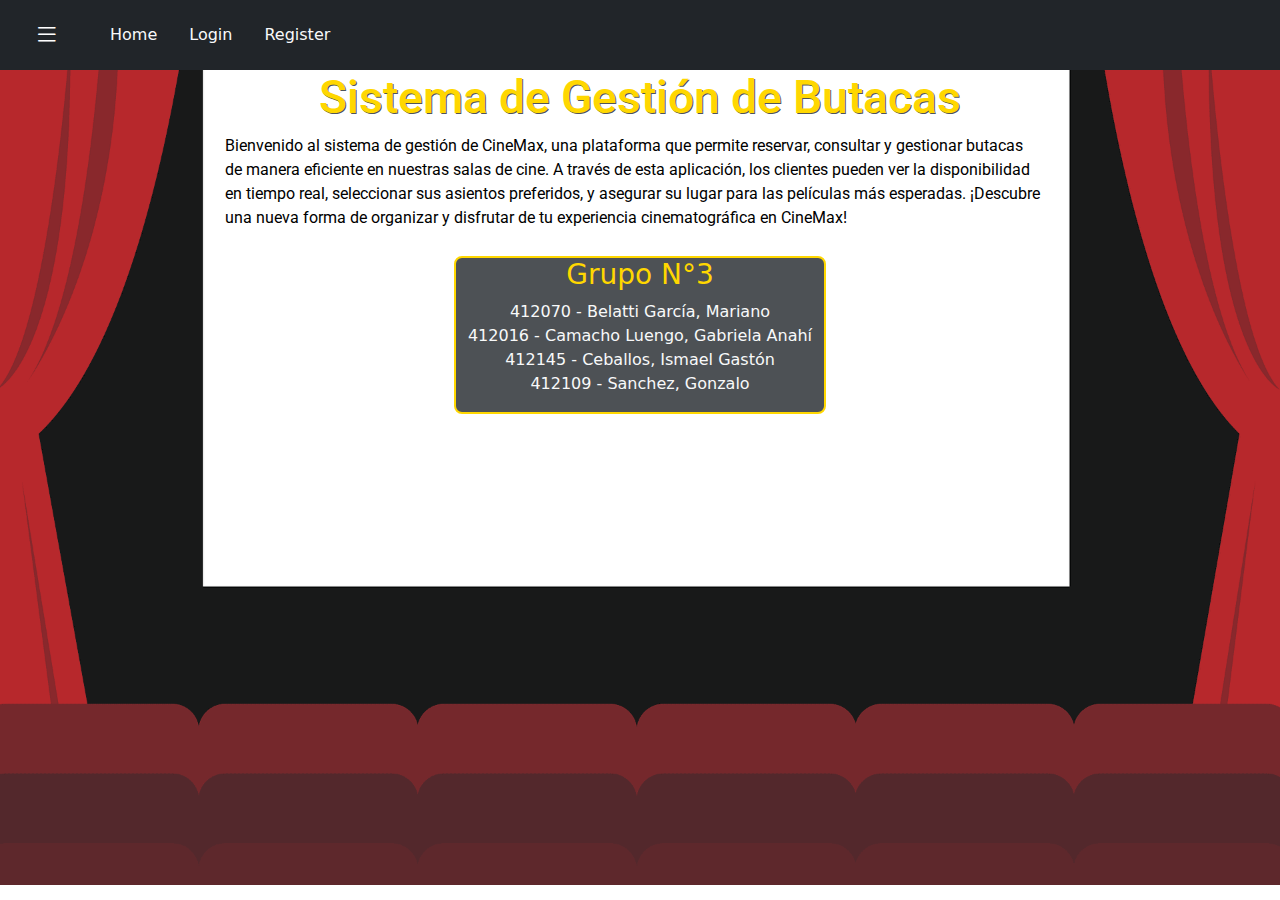
<file: Index.html>
<!DOCTYPE html>
<html lang="es">
  <head>
    <meta charset="UTF-8" />
    <meta name="viewport" content="width=device-width, initial-scale=1.0" />
    <link rel="stylesheet" href="/STYLES/styles.css" />
    <link
      href="https://cdn.jsdelivr.net/npm/bootstrap@5.3.3/dist/css/bootstrap.min.css"
      rel="stylesheet"
      integrity="sha384-QWTKZyjpPEjISv5WaRU9OFeRpok6YctnYmDr5pNlyT2bRjXh0JMhjY6hW+ALEwIH"
      crossorigin="anonymous"
    />
    <link rel="stylesheet" href="https://cdn.jsdelivr.net/npm/bootstrap-icons@1.11.3/font/bootstrap-icons.min.css">
    <link rel="icon" type=" image/jpg" href="/IMAGES/Logo.jpg">
    <title>CineMax</title>
  </head>

  <body>
    <header>
      <div class="barra d-flex align-items-center  bg-dark text-light">
        <button class="boton-menu" type="button" onclick="toggleMenu()">
            <i class="bi bi-list"></i>
        </button>
        <nav class="menu me-auto " id="menu">
          <ul class="nav">
            <li class="nav-item" id="index-link">
              <a href="/Index.html" class="nav-link text-light">Home</a>
            </li>
            <li class="nav-item" id="login-link" >
              <a  href="/PAGES/login.html" class="nav-link text-light">Login</a>
            </li>
            <li class="nav-item" id="register-link">
              <a  href="/PAGES/register.html" class="nav-link text-light">Register</a>
            </li>
            <li class="nav-item" id="reserva-link">
              <a href="/PAGES/consulta_butacas.html" class="nav-link text-light">Reservar</a>
            </li>
            <li class="sidebar-item dropdown" id="report-link">
              <a href="#" class="nav-link text-light dropdown-toggle" data-bs-toggle="dropdown" aria-expanded="false">Reportes</a>
              <ul class="dropdown-menu bg-dark">
                  <li id="reportV-link"><a href="/PAGES/reporte_venta.html" class="dropdown-item text-light bg-dark">Reporte de Ventas</a></li>
                  <li id="analisis-link"><a href="/PAGES/analisis_ocupacion.html" class="dropdown-item text-light bg-dark">Análisis de Ocupación</a></li>
              </ul>
            </li>
            <li class="nav-item" id="logout-item">
              <button id="logout-btn" class="nav-link text-light">Cerrar sesión</button>
            </li>
          </ul>
        </nav>
      </div>
    </header>

    <main class="wrapper">
          <div id="sidebar" class="sidebar position-fixed" >
            <button onclick="toggleMenu()" class="cerrar-btn d-flex"><i class="bi bi-x" ></i></button>
      
            <ul class="sidebar-nav">
              <li class="sidebar-item" id="index-sidebar-link">
                <a href="/Index.html" class="sidebar-link "><i class="bi bi-house"></i><span>Home</span></a>
              </li>
              <li id="login-sidebar-link" class="sidebar-item">
                <a href="/PAGES/login.html" class="sidebar-link"><i class="bi bi-person"></i><span>Iniciar Sesión</span></a>
              </li>
              <li id="register-sidebar-link" class="sidebar-item">
                <a href="/PAGES/register.html" class="sidebar-link"><i class="bi bi-person-plus"></i><span>Registrarse</span></a>
              </li>
              <li class="sidebar-item" id="reserva-sidebar-link">
                <a href="/PAGES/consulta_butacas.html" class="sidebar-link "><i class="bi bi-camera-reels"></i><span>Reservar</span></a>
              </li>
              <li class="sidebar-item dropdown" id="report-sidebar-link">
                <a href="/PAGES/reporte_venta.html" class="reportes sidebar-link"><i class="bi bi-book"></i><span>Reportes</span></a>
                <ul class="dropdown-menu">
                  <li id="reportv-sidebar-link"><a href="/PAGES/reporte_venta.html" class="dropdown-item text-light bg-dark"></a>Reporte de Ventas</li>
                  <li id="analisis-sidebar-link"><a href="/PAGES/analisis_ocupacion.html" class="dropdown-item text-light bg-dark"></a>Análisis de Ocupación</li>
                </ul>
              </li>
              <li class="sidebar-item" id="logout-item">
                <button id="logout-button" class="nav-link text-light">
                    <i class="bi bi-box-arrow-left"></i><span>Cerrar sesión
                  </span> 
                </button>
              </li>
            </ul>
          </div>
          <div class="contenido-wrapper">
            <div class="contenido container">
              <div class="cine row justify-content-center text-start">
                <div class="col-md-9">
                  <h1 class="titulo">Sistema de Gestión de Butacas</h1>
                  <p class="pe-3">
                    Bienvenido al sistema de gestión de CineMax, una plataforma que
                    permite reservar, consultar y gestionar butacas de manera eficiente
                    en nuestras salas de cine.
                    A través de esta aplicación, los clientes pueden ver la
                    disponibilidad en tiempo real, seleccionar sus asientos preferidos,
                    y asegurar su lugar para las películas más esperadas.
                    ¡Descubre una nueva forma de organizar y disfrutar de tu experiencia
                    cinematográfica en CineMax!
                  </p>
                </div>
              </div>
              <div class="group row flex-column justify-content-center text-center">
                <div  class=" col-md-12 text-light">
                    <h3>Grupo N°3</h3>
                <ul class="list-unstyled">
                  <li>412070 - Belatti García, Mariano</li>
                  <li>412016 - Camacho Luengo, Gabriela Anahí</li>
                  <li>412145 - Ceballos, Ismael Gastón</li>
                  <li>412109 - Sanchez, Gonzalo</li>
                </ul>
                </div>
              </div>
            </div>  
          </div>
          
    </main>

    <!-- Incluyendo el archivo de funciones JS y auth.js -->
    <script src="/JS/Functions.js"></script>  <!-- Este archivo debe contener la función decodificarToken -->
    <script src="/JS/optionsforRole.js"></script>  <!-- Este archivo usará la función -->
    
    <script
      src="https://cdn.jsdelivr.net/npm/bootstrap@5.3.3/dist/js/bootstrap.bundle.min.js"
      integrity="sha384-YvpcrYf0tY3lHB60NNkmXc5s9fDVZLESaAA55NDzOxhy9GkcIdslK1eN7N6jIeHz"
      crossorigin="anonymous"
    ></script>

    <script>
      
    </script>
  </body>
</html>
</file>
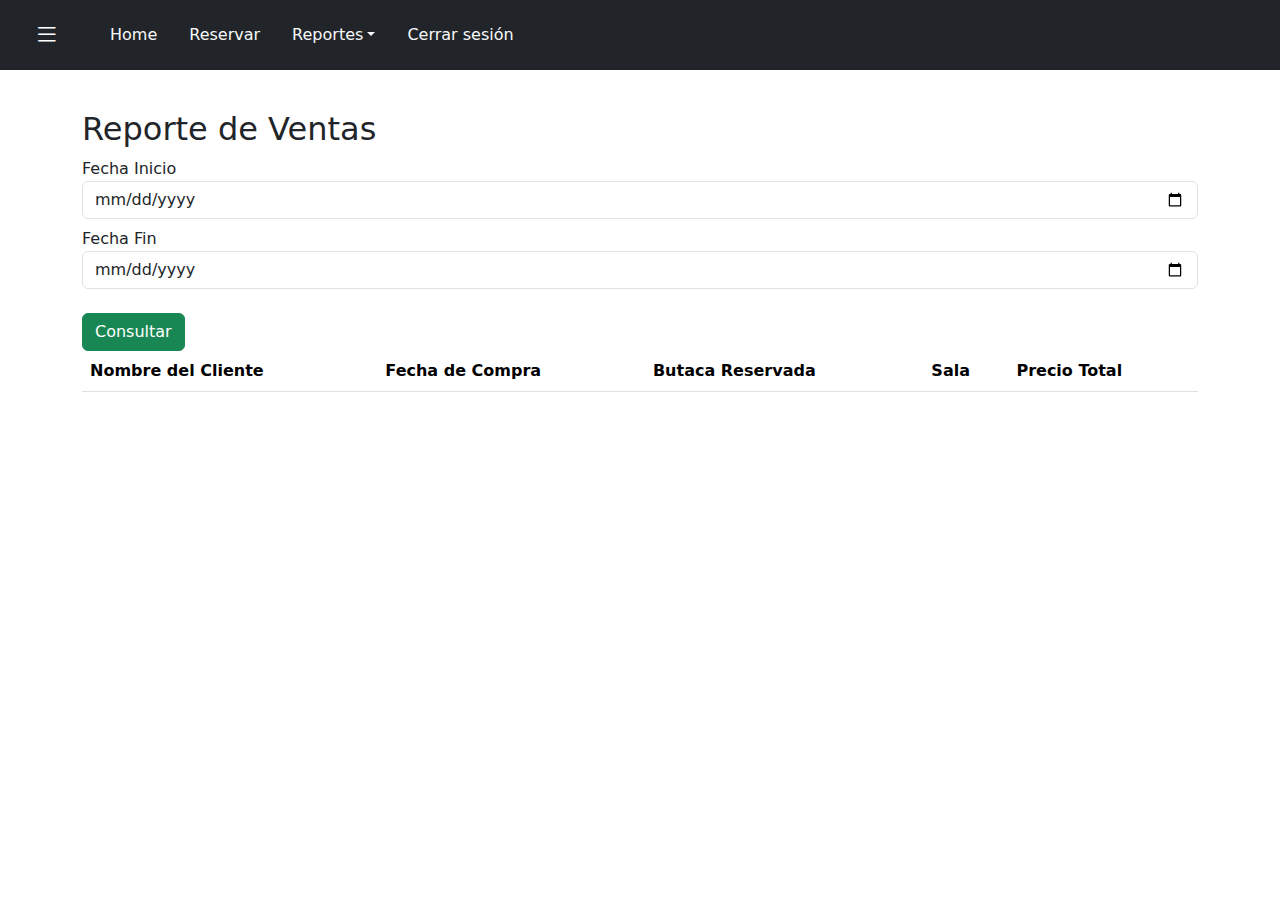
<file: PAGES/reporte_venta.html>
<!DOCTYPE html>
<html lang="es">
  <head>
    <meta charset="UTF-8" />
    <meta name="viewport" content="width=device-width, initial-scale=1.0" />
    <link rel="stylesheet" href="/STYLES/styles.css" />
    <link rel="stylesheet" href="/STYLES/reportes.css" />
    <link
      href="https://cdn.jsdelivr.net/npm/bootstrap@5.3.3/dist/css/bootstrap.min.css"
      rel="stylesheet"
      integrity="sha384-QWTKZyjpPEjISv5WaRU9OFeRpok6YctnYmDr5pNlyT2bRjXh0JMhjY6hW+ALEwIH"
      crossorigin="anonymous"
    />
    <link
      rel="stylesheet"
      href="https://cdn.jsdelivr.net/npm/bootstrap-icons@1.11.3/font/bootstrap-icons.min.css"
    />
    <link rel="icon" type=" image/jpg" href="/IMAGES/Logo.jpg">
    <title>Reporte Venta</title>
  </head>

  <body>
    <header>
      <div class="barra d-flex align-items-center bg-dark text-light">
        <button class="boton-menu" type="button" onclick="toggleMenu()">
          <i class="bi bi-list"></i>
        </button>
        <nav class="menu me-auto" id="menu">
          <ul class="nav">
            <li class="nav-item">
              <a href="/Index.html" class="nav-link text-light">Home</a>
            </li>

            <li class="nav-item">
              <a href="/PAGES/consulta_butacas.html" class="nav-link text-light">Reservar</a>
            </li>
            <li class="sidebar-item dropdown">
                <a href="#" class="nav-link text-light dropdown-toggle" data-bs-toggle="dropdown" aria-expanded="false">Reportes</a>
                <ul class="dropdown-menu bg-dark">
                    <li><a href="/PAGES/reporte-ventas.html" class="dropdown-item text-light bg-dark">Reporte de Ventas</a></li>
                    <li><a href="/PAGES/analisis_ocupacion.html" class="dropdown-item text-light bg-dark">Análisis de Ocupación</a></li>
                </ul>
            </li>
            <li class="nav-item" id="logout-item">
              <button id="logout-btn" class="nav-link text-light">Cerrar sesión</button>
            </li>
          </ul>
        </nav>
      </div>
    </header>
    <main class="wrapper">
        <div id="sidebar" class="sidebar position-fixed" >
            <button onclick="toggleMenu()" class="cerrar-btn d-flex"><i class="bi bi-x"></i></button>
      
            <ul class="sidebar-nav">
              <li class="sidebar-item">
                <a href="/Index.html" class="sidebar-link "><i class="bi bi-house"></i><span>Home</span></a>
            </li>
            <li class="sidebar-item dropdown">
                <a href="#" class="reportes sidebar-link"><i class="bi bi-book"></i><span>Reportes</span></a>
                <ul class="dropdown-menu">
                  <li><a href="/PAGES/reporte_venta.html" class="dropdown-item text-light bg-dark"></a>Reporte de Ventas</li>
                  <li><a href="/PAGES/analisis_ocupacion.html" class="dropdown-item text-light bg-dark"></a>Análisis de Ocupación</li>
                </ul>
              </li>
              <li class="sidebar-item" id="logout-item">
                <button id="logout-button" class="nav-link text-light">
                    <i class="bi bi-box-arrow-left"></i><span>Cerrar sesión
                  </span> 
                </button>
              </li>

            </ul>
          </div>
          <div class="contenido-wrapper">
            <div class="container contenido"> 
               <!-- Detalles de Compra --> 
           <div class="table-container"> 
            <h2>Reporte de Ventas</h2> 
            <div class="form-section"> 
              <form id="compraForm"> 
                <div class="form-row"> 
                  <div class="col pb-2"> 
                    <label for="fechaInicioCompra">Fecha Inicio</label> 
                    <input type="date" class="form-control" id="fechaInicioCompra" required> 
                  </div> 
                  <div class="col pb-2"> 
                    <label for="fechaFinCompra">Fecha Fin</label> 
                    <input type="date" class="form-control" id="fechaFinCompra" required> 
                  </div> 
                </div> 
                <button type="submit" class="btn btn-success mt-3">Consultar</button> 
              </form> 
            </div> 
            <table class="table table-striped"> 
              <thead> 
                <tr> 
                  <th>Nombre del Cliente</th> 
                  <th>Fecha de Compra</th> 
                  <th>Butaca Reservada</th> 
                  <th>Sala</th> 
                  <th>Precio Total</th> 
                </tr> 
              </thead> 
              <tbody id="detallesCompraBody"> 
                <!-- Filas dinámicas --> 
              </tbody> 
            </table> 
          </div> 
        </div>
      </div>
     </div>
  </main>
    
    <script src="/JS/Functions.js"></script>
    <script
      src="https://cdn.jsdelivr.net/npm/bootstrap@5.3.3/dist/js/bootstrap.bundle.min.js"
      integrity="sha384-YvpcrYf0tY3lHB60NNkmXc5s9fDVZLESaAA55NDzOxhy9GkcIdslK1eN7N6jIeHz"
      crossorigin="anonymous"
    ></script>
    <script src="/JS/reportes.js"></script>
  </body>
</html>
</file>
<file: STYLES/styles.css>
@import url('https://fonts.googleapis.com/css2?family=Poppins:wght@400;600&display=swap');
@import url('https://fonts.googleapis.com/css2?family=Roboto:wght@300;400&display=swap');

::after,
::before {
    box-sizing: border-box;
    margin: 0;
    padding: 0;
}
body {
    background-image: url('/IMAGES/fondo.png');
    background-size: cover;  
    background-repeat: no-repeat; 
    background-position: center ; 
    font-family: 'Poppins', sans-serif;  
    color: #fff;
    height: 90vh;
}
.wrapper {
    display: flex;
    min-height: 88vh; 
    width: 100%;
}
.barra .nav-link {
    color: #fff;
}

.barra .nav-link .a {
    color: #FFF;
    text-decoration: none;
}
.barra .nav-link:hover {
    color: #ffd700 !important; 
}
.container{
    flex: 1;
    min-height: 88vh;
    margin-left: 0;
    overflow: hidden;
    transition: all 0.3s ease-in-out;
    display: flex;
    flex-direction: column; 
}
.container.active{
    margin-left: 120px;
}

.container.active .titulo {
    font-size: 2.1em; 
    text-align: center;
    margin: 40px 18% 30px 25px;
}

.container.active p,
.container.active ul li {
    font-size: 0.9em;
    margin-left: -1em;
}
.contenido-wrapper { 
    display: flex; 
    flex: 1; 
    overflow: hidden; 
    transition: all 0.3s ease-in-out; 
}
.cine{
    margin-bottom: 10px;
    margin: 0 20% 0 auto;
}
.titulo { 
    font-family: 'Roboto', sans-serif; 
    font-size: 2.9em; 
    font-weight: 500; 
    text-align: center;
    color: #ffd700;
    text-shadow: 1px 1px rgba(32, 38, 43, 0.8);; 
 }
p{
    font-family: 'Roboto', sans-serif; 
    font-size: 1em; 
    font-weight: 400; 
    color: #000;
}
#sidebar {
    top: 0;
    left: -240px;
    width: 240px;
    z-index: 1000;
    height: 100vh;
    background-color: #20262b;
    transition: all 0.25s ease-in-out;
    padding: 1rem;
}
#sidebar.active {
    left: 0;
}
.sidebar-nav{
    padding-left: 0.5px;
}
    
.sidebar-link{
    color: #fff;
    text-decoration: none;
    display: flex;
    align-items: center;
    padding: 1rem 0.6rem;
}
.sidebar-link:hover{
    color: #ffd700;
    text-decoration: none;
}
.sidebar-item {
    list-style: none;
}
.boton-menu{
    background-color: transparent;
    cursor: pointer;
    border: 0;
    padding: 1rem 1.5rem;
    color: #fff;
}
i{
    font-size: 1.6rem;
    color: #fff;
    padding: 0 10px;
}
.cerrar-btn {
    background-color: #20262b;
    border: none;
    color: #fff;
    font-size: 1.5rem;
    position: absolute;
    top: 10px;
    right: 0;
    cursor: pointer;
}

.group{
    margin: 10px auto 0 !important; 
    background-color: rgba(32, 38, 43, 0.8);
    border-radius: 8px;
    border: 2px solid   #ffd700;
}
.group h3{
    text-align: center;
    margin-bottom: 8px;
    color: #FFD700;
}
.container.active .group ul li {
    font-size: 0.8em; 
    margin: auto;
}
.container.active .group h3 {
    font-size: 1.3em; /* Más pequeño en móviles */
}
.container.active .group{
    display: block;
    margin: 1% 40% 0 34% !important;
}

.dropdown-menu .dropdown-item:hover {
    color: #ffcc00 !important; 
}
#logout-button:hover{
    color: #ffcc00 !important; 
}




/* BOTONES LOGIN/REGISTER */
.login-register {
    display: flex; 
    align-items: center; 
    margin-top: 10px; 
}

.login, .register {
    padding: 10px;
    border-radius: 5px;
}

.login .register{
    border: 2px solid #FFD700; 
}







@media (max-width: 768px) {
    body {
        background-size: contain;
    }
    .container.active .group h3 {
        font-size: 1.3em; 
    }
    .container.active .group ul li {
        font-size: 0.7em;
    }
    
.container.active .group{
    display: block;
    width: 80%;
    margin: 1% 40% 0 34% !important;
}
}
</file>
<file: STYLES/reportes.css>
@import url('https://fonts.googleapis.com/css2?family=Poppins:wght@400;600&display=swap');
@import url('https://fonts.googleapis.com/css2?family=Roboto:wght@300;400&display=swap');

body{
    background-image: none;
}
.group{
    border: none;
}
.container { 
    margin-top: 20px; 
} 
.table-container { 
    margin-top: 20px; 
} 
.form-container { 
    margin-bottom: 20px;
}
.chart-container{
    height:15%; 
    width:30vw;
    position: relative;
    margin: auto;
}
</file>
